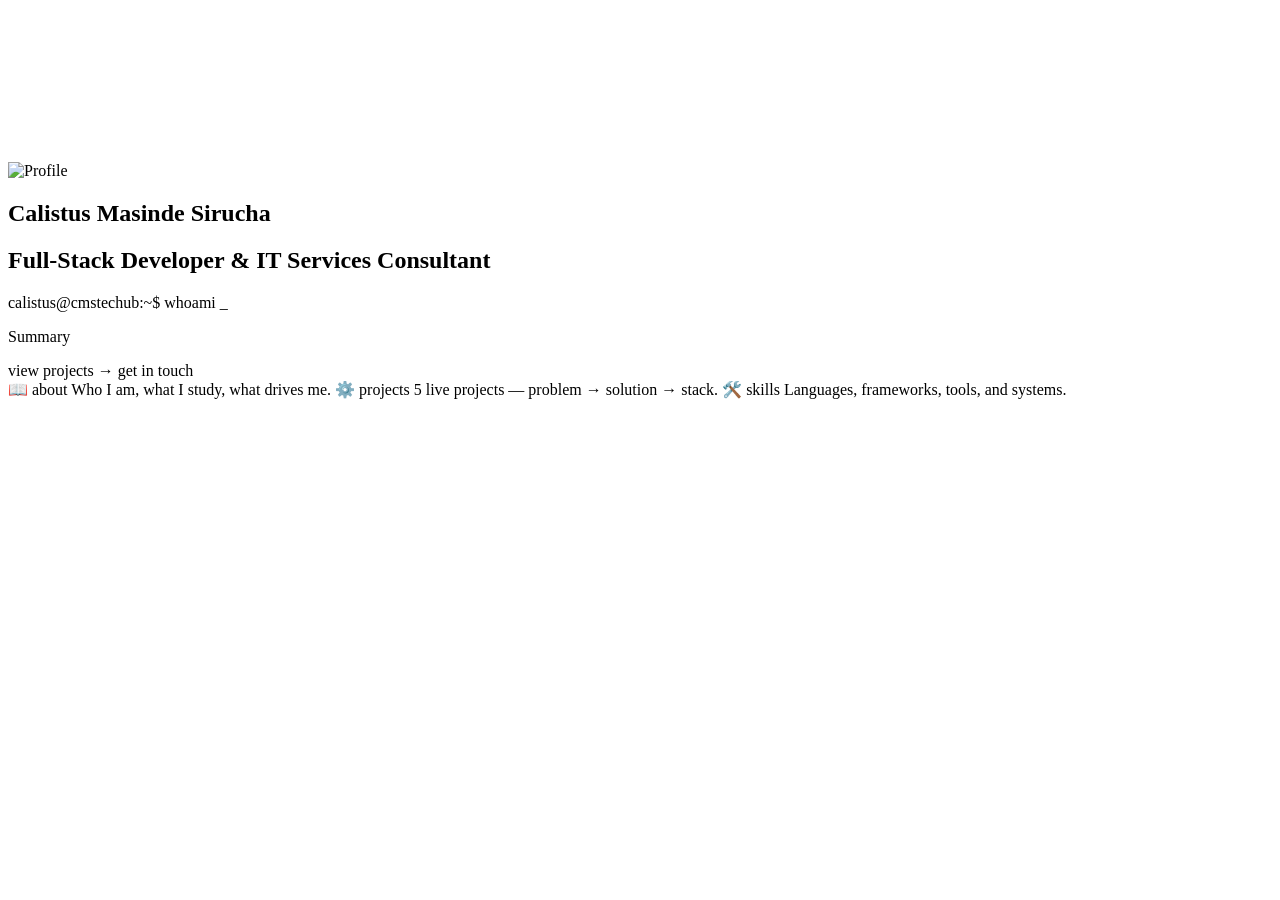
<file: src/main/resources/templates/index.html>
<!DOCTYPE html>
<html xmlns:th="http://www.thymeleaf.org" lang="en">
<head th:replace="~{fragments/layout :: head('Home')}"></head>
<body>

<canvas id="matrix"></canvas>

<nav th:replace="~{fragments/layout :: nav('home')}"></nav>

<main class="page-content" th:if="${profile}">

    <section class="hero">
        <div class="hero-avatar-wrap">
            <img th:src="@{/images/profile.jpg}" alt="Profile" class="hero-avatar"/>
        </div>
        <div class="hero-text">
            <h1 th:text="${profile.fullName}">Calistus Masinde Sirucha</h1>
            <h2 th:text="${profile.title}">Full-Stack Developer &amp; IT Services Consultant</h2>

            <div class="terminal-hero">
                <div class="terminal-line">
                    <span class="terminal-prompt">calistus@cmstechub:~$</span>
                    <span class="terminal-cmd" id="live-cmd"></span>
                    <span class="typewriter-caret">_</span>
                </div>
                <div class="terminal-output" id="live-output" style="opacity: 0; transition: opacity 0.2s ease;"></div>
            </div>

            <p class="hero-summary" th:text="${profile.summary}">Summary</p>

            <div class="hero-actions">
                <a th:href="@{/projects}" class="btn-primary">view projects →</a>
                <a th:href="@{/contact}"  class="btn-ghost">get in touch</a>
            </div>
        </div>
    </section>

    <section class="quick-links">
        <a th:href="@{/about}" class="quick-card">
            <span class="quick-icon">📖</span>
            <span class="quick-title">about</span>
            <span class="quick-desc">Who I am, what I study, what drives me.</span>
        </a>
        <a th:href="@{/projects}" class="quick-card">
            <span class="quick-icon">⚙️</span>
            <span class="quick-title">projects</span>
            <span class="quick-desc">5 live projects — problem → solution → stack.</span>
        </a>
        <a th:href="@{/skills}" class="quick-card">
            <span class="quick-icon">🛠️</span>
            <span class="quick-title">skills</span>
            <span class="quick-desc">Languages, frameworks, tools, and systems.</span>
        </a>
    </section>

</main>

<footer th:replace="~{fragments/layout :: footer}"></footer>

<script th:src="@{/js/matrix.js}"></script>
<script>
(function () {
    const cmdEl    = document.getElementById('live-cmd');
    const outEl    = document.getElementById('live-output');
    if (!cmdEl || !outEl) return;

    const sequence = [
        { cmd: 'whoami',                 out: 'calistus masinde sirucha' },
        { cmd: 'cat role.txt',           out: 'IT Specialist · Full-Stack Developer · IT Services Provider' },
        { cmd: 'cat study.txt',          out: 'BSc. Information Technology · Kaimosi Friends University' },
        { cmd: 'ls ~/projects',          out: 'CMSTechub  KAFU-Sports  CMS-Marketplace  Kali-Lab' },
        { cmd: 'cat stack.json',         out: 'Java · Spring Boot · React · PostgreSQL · Kali Linux' },
        { cmd: 'cat services.txt',       out: 'Web Dev · Networking · Hardware · Security · Tutoring' },
        { cmd: 'cat location.txt',       out: 'Kakamega, Kenya' },
        { cmd: 'cat status.txt',         out: 'available for freelance & collaboration' },
        { cmd: 'uptime',                 out: 'online · 4 live deployed apps · always learning' }
    ];

    let seqIndex = 0;
    let charIndex = 0;
    let phase = 'typing';

    function rand(min, max) { return min + Math.random() * (max - min); }

    function tick() {
        const step = sequence[seqIndex];

        if (phase === 'typing') {
            charIndex++;
            cmdEl.textContent = step.cmd.substring(0, charIndex);
            if (charIndex === step.cmd.length) {
                phase = 'pausing';
                setTimeout(tick, 400);
                return;
            }
            setTimeout(tick, rand(50, 90));
        } else if (phase === 'pausing') {
            outEl.textContent = step.out;
            outEl.style.opacity = '1';
            phase = 'showing';
            setTimeout(tick, 2400);
        } else if (phase === 'showing') {
            outEl.style.opacity = '0';
            phase = 'erasing';
            setTimeout(tick, 200);
        } else if (phase === 'erasing') {
            cmdEl.textContent = '';
            charIndex = 0;
            seqIndex = (seqIndex + 1) % sequence.length;
            phase = 'typing';
            setTimeout(tick, 300);
        }
    }

    cmdEl.textContent = '';
    outEl.textContent = '';
    outEl.style.opacity = '0';
    setTimeout(tick, 600);
})();
</script>
<div th:replace="~{fragments/layout :: scrollButtons}"></div>
</body>
</html>
</file>
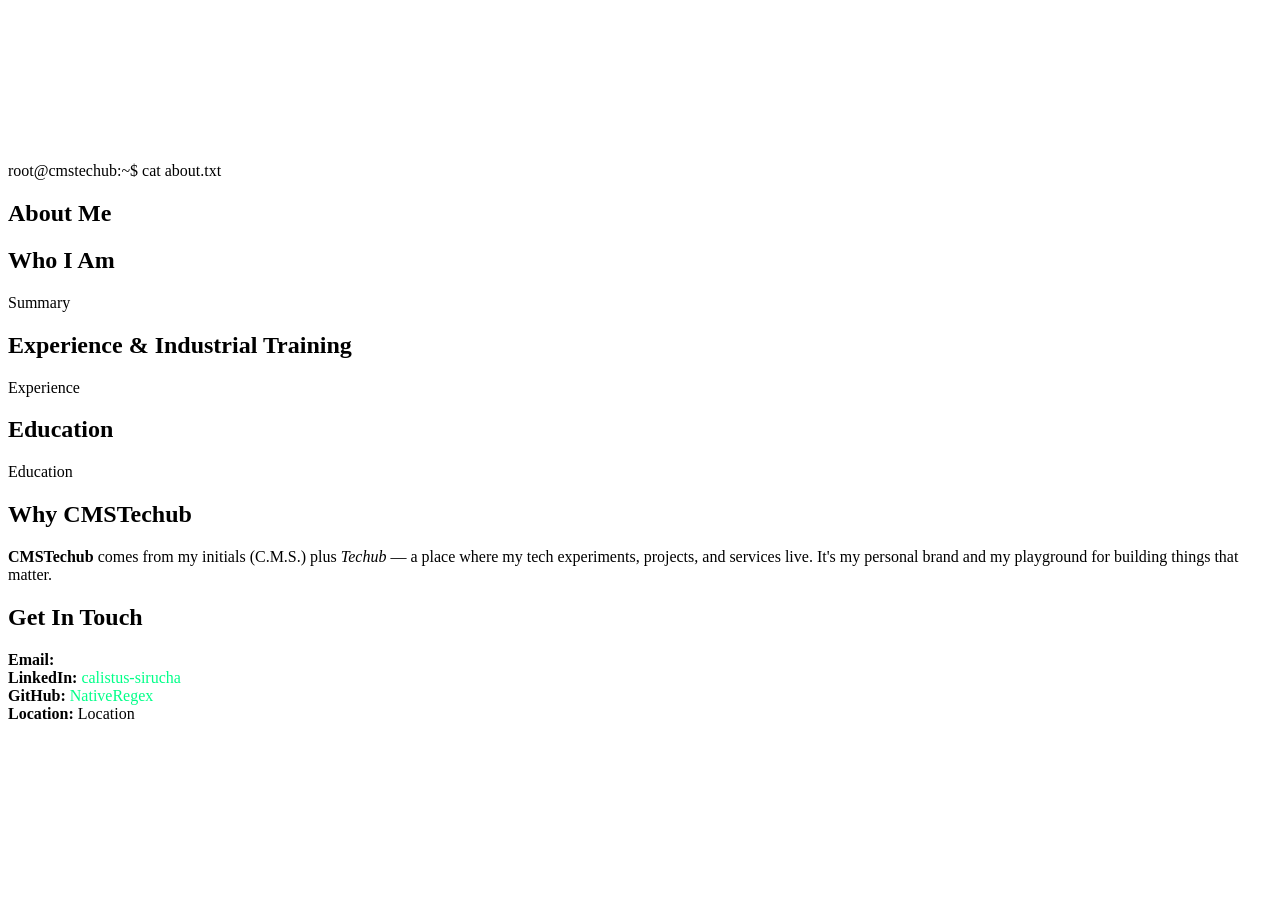
<file: src/main/resources/templates/about.html>
<!DOCTYPE html>
<html xmlns:th="http://www.thymeleaf.org" lang="en">
<head th:replace="~{fragments/layout :: head('About')}"></head>
<body>

<canvas id="matrix"></canvas>

<nav th:replace="~{fragments/layout :: nav('about')}"></nav>

<main class="page-content" th:if="${profile}">

    <section class="page-header">
        <div class="prompt-line">
            <span class="puser">root@cmstechub</span>:<span class="ppath">~</span>$ <span class="pcmd">cat about.txt</span>
        </div>
        <h1>About Me</h1>
    </section>

    <section class="content-block">
        <h2>Who I Am</h2>
        <p th:text="${profile.summary}">Summary</p>
    </section>

    <section class="content-block">
        <h2>Experience &amp; Industrial Training</h2>
        <p style="white-space: pre-line;" th:text="${profile.experience}">Experience</p>
    </section>

    <section class="content-block">
        <h2>Education</h2>
        <p style="white-space: pre-line;" th:text="${profile.education}">Education</p>
    </section>

    <section class="content-block">
        <h2>Why CMSTechub</h2>
        <p>
            <strong>CMSTechub</strong> comes from my initials (C.M.S.) plus <em>Techub</em> — a
            place where my tech experiments, projects, and services live. It's my personal brand
            and my playground for building things that matter.
        </p>
    </section>

    <section class="content-block">
        <h2>Get In Touch</h2>
        <p>
            <strong>Email:</strong> <a th:href="'mailto:' + ${profile.email}" th:text="${profile.email}" style="color: #00ff88;"></a><br/>
            <strong>LinkedIn:</strong> <a th:href="${profile.linkedin}" target="_blank" style="color: #00ff88;">calistus-sirucha</a><br/>
            <strong>GitHub:</strong> <a th:href="${profile.github}" target="_blank" style="color: #00ff88;">NativeRegex</a><br/>
            <strong>Location:</strong> <span th:text="${profile.location}">Location</span>
        </p>
    </section>

</main>

<footer th:replace="~{fragments/layout :: footer}"></footer>

<script th:src="@{/js/matrix.js}"></script>
<div th:replace="~{fragments/layout :: scrollButtons}"></div>
</body>
</html>
</file>
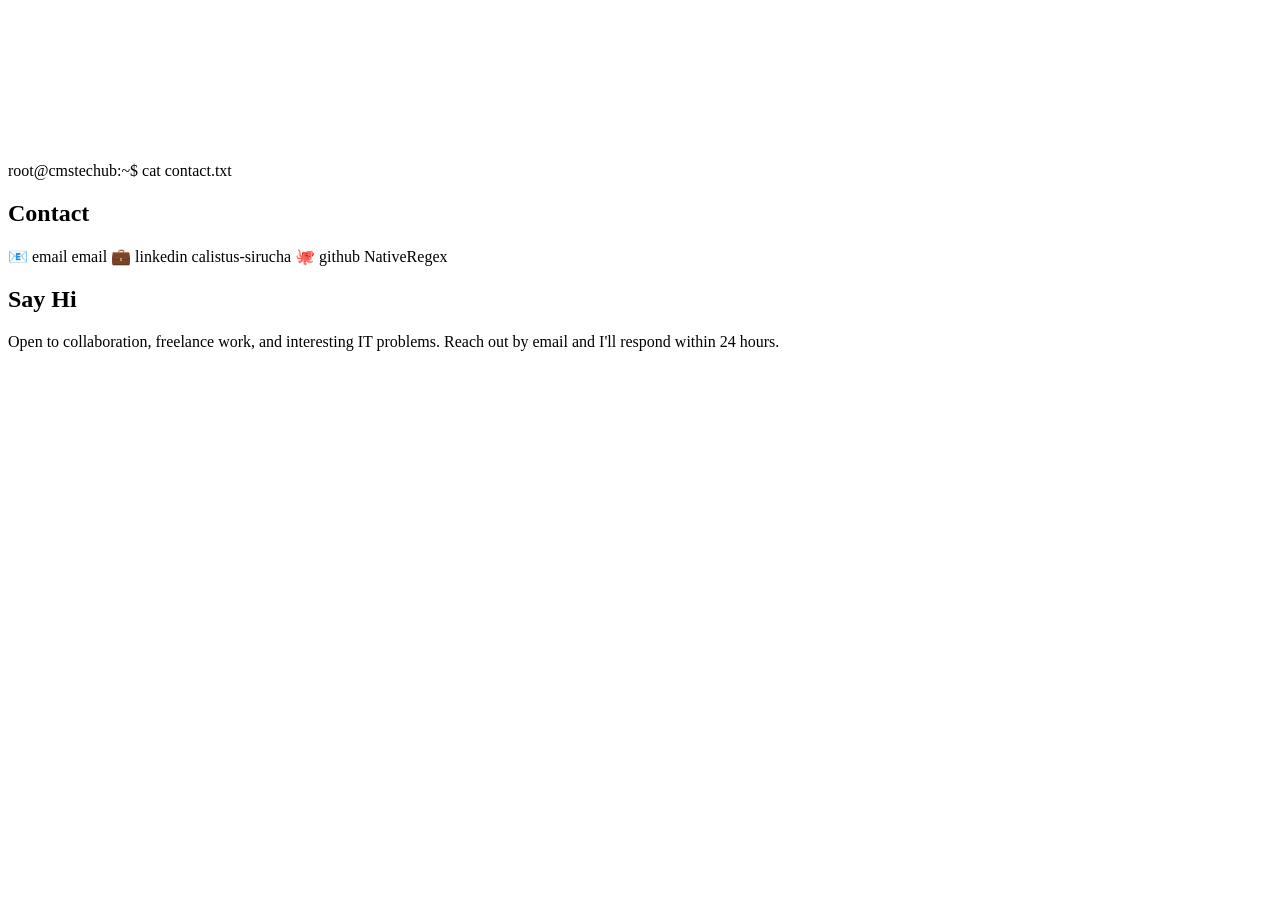
<file: src/main/resources/templates/contact.html>
<!DOCTYPE html>
<html xmlns:th="http://www.thymeleaf.org" lang="en">
<head th:replace="~{fragments/layout :: head('Contact')}"></head>
<body>

<canvas id="matrix"></canvas>

<nav th:replace="~{fragments/layout :: nav('contact')}"></nav>

<main class="page-content" th:if="${profile}">

    <section class="page-header">
        <div class="prompt-line">
            <span class="puser">root@cmstechub</span>:<span class="ppath">~</span>$ <span class="pcmd">cat contact.txt</span>
        </div>
        <h1>Contact</h1>
    </section>

    <section class="contact-grid">

        <a th:href="'mailto:' + ${profile.email}" class="contact-card">
            <span class="contact-icon">📧</span>
            <span class="contact-label">email</span>
            <span class="contact-value" th:text="${profile.email}">email</span>
        </a>

        <a th:href="${profile.linkedin}" target="_blank" rel="noopener" class="contact-card">
            <span class="contact-icon">💼</span>
            <span class="contact-label">linkedin</span>
            <span class="contact-value">calistus-sirucha</span>
        </a>

        <a th:href="${profile.github}" target="_blank" rel="noopener" class="contact-card">
            <span class="contact-icon">🐙</span>
            <span class="contact-label">github</span>
            <span class="contact-value">NativeRegex</span>
        </a>

    </section>

    <section class="content-block">
        <h2>Say Hi</h2>
        <p>
            Open to collaboration, freelance work, and interesting IT problems.
            Reach out by email and I'll respond within 24 hours.
        </p>
    </section>

</main>

<footer th:replace="~{fragments/layout :: footer}"></footer>

<script th:src="@{/js/matrix.js}"></script>
<div th:replace="~{fragments/layout :: scrollButtons}"></div>
</body>
</html>
</file>
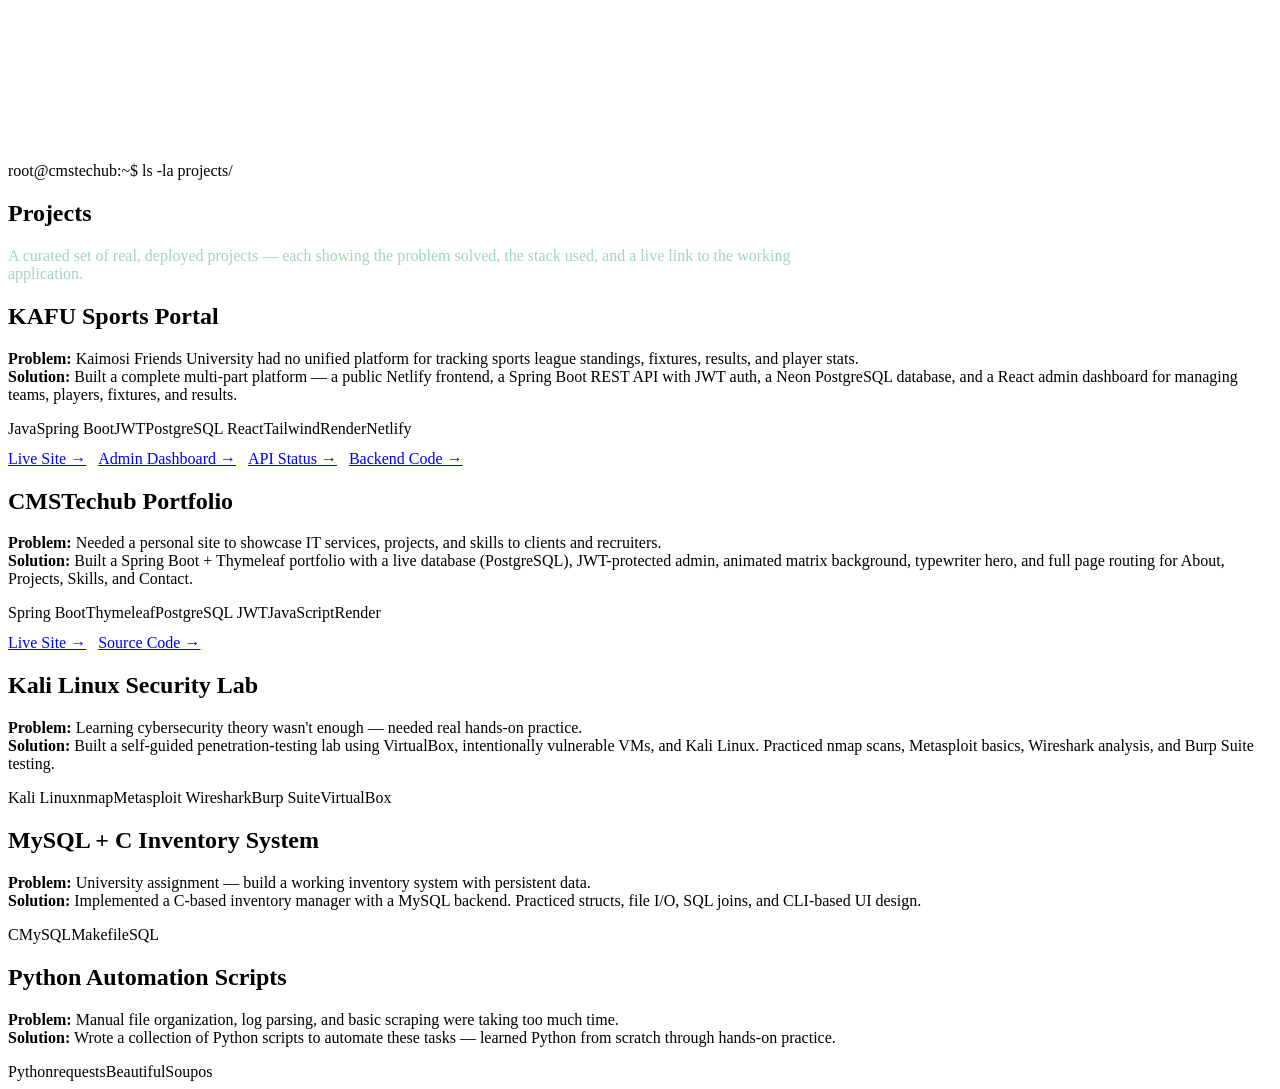
<file: src/main/resources/templates/projects.html>
<!DOCTYPE html>
<html xmlns:th="http://www.thymeleaf.org" lang="en">
<head th:replace="~{fragments/layout :: head('Projects')}"></head>
<body>

<canvas id="matrix"></canvas>

<nav th:replace="~{fragments/layout :: nav('projects')}"></nav>

<main class="page-content">

    <section class="page-header">
        <div class="prompt-line">
            <span class="puser">root@cmstechub</span>:<span class="ppath">~</span>$ <span class="pcmd">ls -la projects/</span>
        </div>
        <h1>Projects</h1>
        <p style="color: #9fd8b8; margin-top: 12px; max-width: 800px;">
            A curated set of real, deployed projects — each showing the problem solved, the stack used,
            and a live link to the working application.
        </p>
    </section>

    <section class="projects-grid">

        <!-- KAFU Sports Portal -->
        <article class="project-card">
            <h2>KAFU Sports Portal</h2>
            <p class="project-desc">
                <strong>Problem:</strong> Kaimosi Friends University had no unified platform for tracking
                sports league standings, fixtures, results, and player stats.<br/>
                <strong>Solution:</strong> Built a complete multi-part platform — a public Netlify frontend,
                a Spring Boot REST API with JWT auth, a Neon PostgreSQL database, and a React admin dashboard
                for managing teams, players, fixtures, and results.
            </p>
            <div class="project-tags">
                <span>Java</span><span>Spring Boot</span><span>JWT</span><span>PostgreSQL</span>
                <span>React</span><span>Tailwind</span><span>Render</span><span>Netlify</span>
            </div>
            <div style="display: flex; gap: 12px; flex-wrap: wrap; margin-top: 12px;">
                <a href="https://kafusports.netlify.app" target="_blank" rel="noopener" class="project-link">Live Site →</a>
                <a href="https://kafuadmin.netlify.app" target="_blank" rel="noopener" class="project-link">Admin Dashboard →</a>
                <a href="https://kafusports-api.onrender.com/api/health" target="_blank" rel="noopener" class="project-link">API Status →</a>
                <a href="https://github.com/NativeRegex/KafuSports-API" target="_blank" rel="noopener" class="project-link">Backend Code →</a>
            </div>
        </article>

        <!-- CMSTechub Portfolio -->
        <article class="project-card">
            <h2>CMSTechub Portfolio</h2>
            <p class="project-desc">
                <strong>Problem:</strong> Needed a personal site to showcase IT services, projects, and skills
                to clients and recruiters.<br/>
                <strong>Solution:</strong> Built a Spring Boot + Thymeleaf portfolio with a live database
                (PostgreSQL), JWT-protected admin, animated matrix background, typewriter hero, and full
                page routing for About, Projects, Skills, and Contact.
            </p>
            <div class="project-tags">
                <span>Spring Boot</span><span>Thymeleaf</span><span>PostgreSQL</span>
                <span>JWT</span><span>JavaScript</span><span>Render</span>
            </div>
            <div style="display: flex; gap: 12px; flex-wrap: wrap; margin-top: 12px;">
                <a href="https://cmstechub.onrender.com" target="_blank" rel="noopener" class="project-link">Live Site →</a>
                <a href="https://github.com/NativeRegex/CMSTechub" target="_blank" rel="noopener" class="project-link">Source Code →</a>
            </div>
        </article>

        <!-- Kali Linux Lab -->
        <article class="project-card">
            <h2>Kali Linux Security Lab</h2>
            <p class="project-desc">
                <strong>Problem:</strong> Learning cybersecurity theory wasn't enough — needed real hands-on
                practice.<br/>
                <strong>Solution:</strong> Built a self-guided penetration-testing lab using VirtualBox,
                intentionally vulnerable VMs, and Kali Linux. Practiced nmap scans, Metasploit basics,
                Wireshark analysis, and Burp Suite testing.
            </p>
            <div class="project-tags">
                <span>Kali Linux</span><span>nmap</span><span>Metasploit</span>
                <span>Wireshark</span><span>Burp Suite</span><span>VirtualBox</span>
            </div>
        </article>

        <!-- MySQL + C Inventory System -->
        <article class="project-card">
            <h2>MySQL + C Inventory System</h2>
            <p class="project-desc">
                <strong>Problem:</strong> University assignment — build a working inventory system with
                persistent data.<br/>
                <strong>Solution:</strong> Implemented a C-based inventory manager with a MySQL backend.
                Practiced structs, file I/O, SQL joins, and CLI-based UI design.
            </p>
            <div class="project-tags">
                <span>C</span><span>MySQL</span><span>Makefile</span><span>SQL</span>
            </div>
        </article>

        <!-- Python Automation -->
        <article class="project-card">
            <h2>Python Automation Scripts</h2>
            <p class="project-desc">
                <strong>Problem:</strong> Manual file organization, log parsing, and basic scraping
                were taking too much time.<br/>
                <strong>Solution:</strong> Wrote a collection of Python scripts to automate these tasks —
                learned Python from scratch through hands-on practice.
            </p>
            <div class="project-tags">
                <span>Python</span><span>requests</span><span>BeautifulSoup</span><span>os</span>
            </div>
        </article>

    </section>

</main>

<footer th:replace="~{fragments/layout :: footer}"></footer>

<script th:src="@{/js/matrix.js}"></script>
<div th:replace="~{fragments/layout :: scrollButtons}"></div>
</body>
</html>
</file>
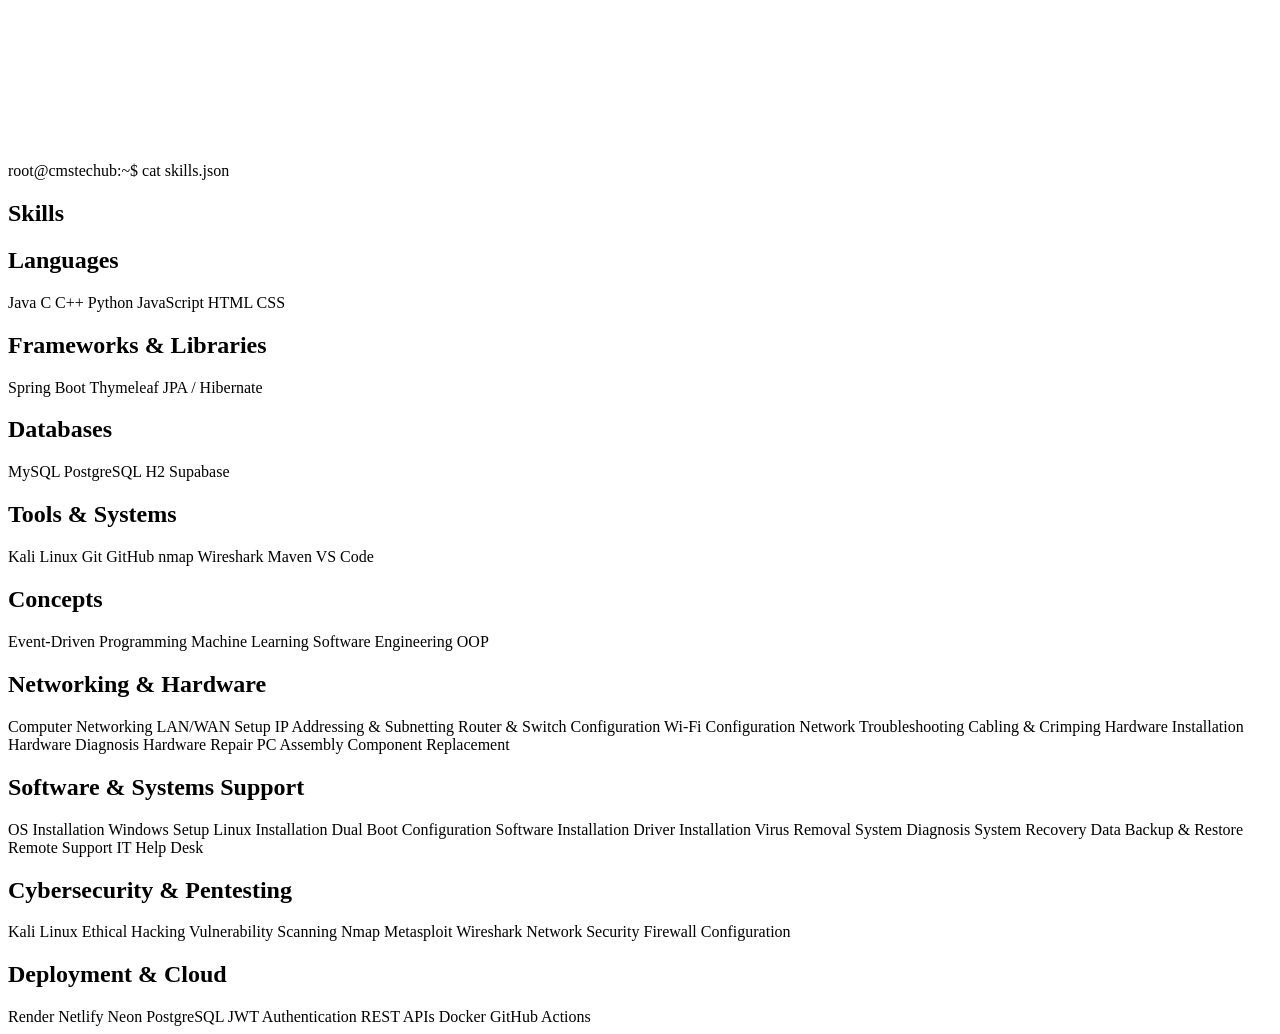
<file: src/main/resources/templates/skills.html>
<!DOCTYPE html>
<html xmlns:th="http://www.thymeleaf.org" lang="en">
<head th:replace="~{fragments/layout :: head('Skills')}"></head>
<body>

<canvas id="matrix"></canvas>

<nav th:replace="~{fragments/layout :: nav('skills')}"></nav>

<main class="page-content">

    <section class="page-header">
        <div class="prompt-line">
            <span class="puser">root@cmstechub</span>:<span class="ppath">~</span>$ <span class="pcmd">cat skills.json</span>
        </div>
        <h1>Skills</h1>
    </section>

    <section class="skill-group">
        <h2>Languages</h2>
        <div class="chip-row">
            <span class="chip">Java</span>
            <span class="chip">C</span>
            <span class="chip">C++</span>
            <span class="chip">Python</span>
            <span class="chip">JavaScript</span>
            <span class="chip">HTML</span>
            <span class="chip">CSS</span>
        </div>
    </section>

    <section class="skill-group">
        <h2>Frameworks & Libraries</h2>
        <div class="chip-row">
            <span class="chip">Spring Boot</span>
            <span class="chip">Thymeleaf</span>
            <span class="chip">JPA / Hibernate</span>
        </div>
    </section>

    <section class="skill-group">
        <h2>Databases</h2>
        <div class="chip-row">
            <span class="chip">MySQL</span>
            <span class="chip">PostgreSQL</span>
            <span class="chip">H2</span>
            <span class="chip">Supabase</span>
        </div>
    </section>

    <section class="skill-group">
        <h2>Tools & Systems</h2>
        <div class="chip-row">
            <span class="chip">Kali Linux</span>
            <span class="chip">Git</span>
            <span class="chip">GitHub</span>
            <span class="chip">nmap</span>
            <span class="chip">Wireshark</span>
            <span class="chip">Maven</span>
            <span class="chip">VS Code</span>
        </div>
    </section>

    <section class="skill-group">
        <h2>Concepts</h2>
        <div class="chip-row">
            <span class="chip">Event-Driven Programming</span>
            <span class="chip">Machine Learning</span>
            <span class="chip">Software Engineering</span>
            <span class="chip">OOP</span>
        </div>
    </section>

    <section class="skill-group">
        <h2>Networking &amp; Hardware</h2>
        <div class="chip-row">
            <span class="chip">Computer Networking</span>
            <span class="chip">LAN/WAN Setup</span>
            <span class="chip">IP Addressing &amp; Subnetting</span>
            <span class="chip">Router &amp; Switch Configuration</span>
            <span class="chip">Wi-Fi Configuration</span>
            <span class="chip">Network Troubleshooting</span>
            <span class="chip">Cabling &amp; Crimping</span>
            <span class="chip">Hardware Installation</span>
            <span class="chip">Hardware Diagnosis</span>
            <span class="chip">Hardware Repair</span>
            <span class="chip">PC Assembly</span>
            <span class="chip">Component Replacement</span>
        </div>
    </section>

    <section class="skill-group">
        <h2>Software &amp; Systems Support</h2>
        <div class="chip-row">
            <span class="chip">OS Installation</span>
            <span class="chip">Windows Setup</span>
            <span class="chip">Linux Installation</span>
            <span class="chip">Dual Boot Configuration</span>
            <span class="chip">Software Installation</span>
            <span class="chip">Driver Installation</span>
            <span class="chip">Virus Removal</span>
            <span class="chip">System Diagnosis</span>
            <span class="chip">System Recovery</span>
            <span class="chip">Data Backup &amp; Restore</span>
            <span class="chip">Remote Support</span>
            <span class="chip">IT Help Desk</span>
        </div>
    </section>

    <section class="skill-group">
        <h2>Cybersecurity &amp; Pentesting</h2>
        <div class="chip-row">
            <span class="chip">Kali Linux</span>
            <span class="chip">Ethical Hacking</span>
            <span class="chip">Vulnerability Scanning</span>
            <span class="chip">Nmap</span>
            <span class="chip">Metasploit</span>
            <span class="chip">Wireshark</span>
            <span class="chip">Network Security</span>
            <span class="chip">Firewall Configuration</span>
        </div>
    </section>

    <section class="skill-group">
        <h2>Deployment &amp; Cloud</h2>
        <div class="chip-row">
            <span class="chip">Render</span>
            <span class="chip">Netlify</span>
            <span class="chip">Neon PostgreSQL</span>
            <span class="chip">JWT Authentication</span>
            <span class="chip">REST APIs</span>
            <span class="chip">Docker</span>
            <span class="chip">GitHub Actions</span>
        </div>
    </section>

</main>

<footer th:replace="~{fragments/layout :: footer}"></footer>

<script th:src="@{/js/matrix.js}"></script>
<div th:replace="~{fragments/layout :: scrollButtons}"></div>
</body>
</html>
</file>
